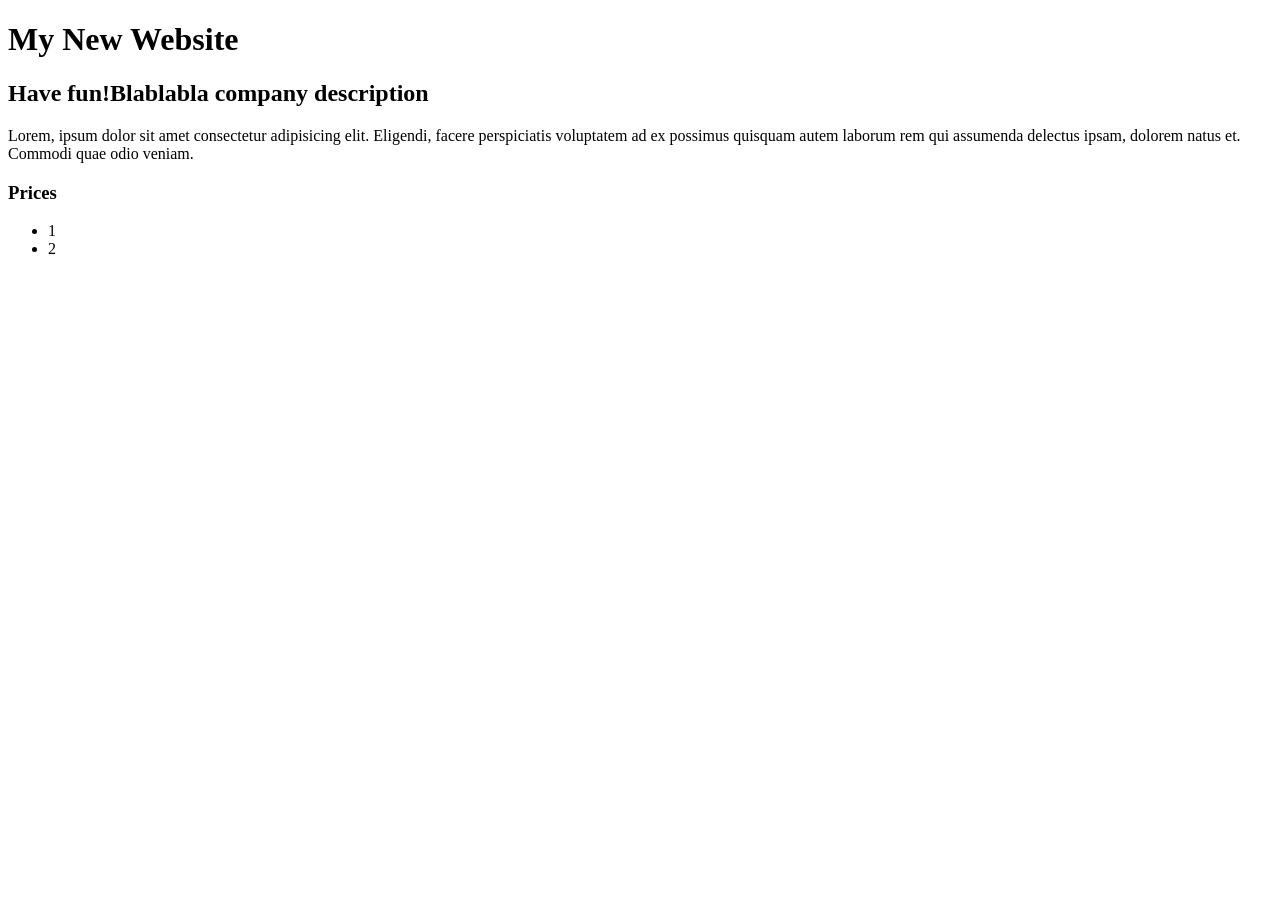
<file: index.html>
<!DOCTYPE html>
<html lang="en">
<head>
    <meta charset="UTF-8">
    <meta http-equiv="X-UA-Compatible" content="IE=edge">
    <meta name="viewport" content="width=device-width, initial-scale=1.0">
    <title>ValWebsite.com</title>
</head>
<body>
    <header>
        <h1>My New Website</h1>
        <h2>Have fun!Blablabla company description</h2>
    </header>
    <main>
    <p>Lorem, ipsum dolor sit amet consectetur adipisicing elit. Eligendi, facere perspiciatis voluptatem ad ex possimus quisquam autem laborum rem qui assumenda delectus ipsam, dolorem natus et. Commodi quae odio veniam.
    </p>
<h3>Prices</h3>
    <ul>
        <li>1</li>
        <li>2</li>
    </ul>
    </main>
    <footer></footer>
    
</body>
</html>
</file>
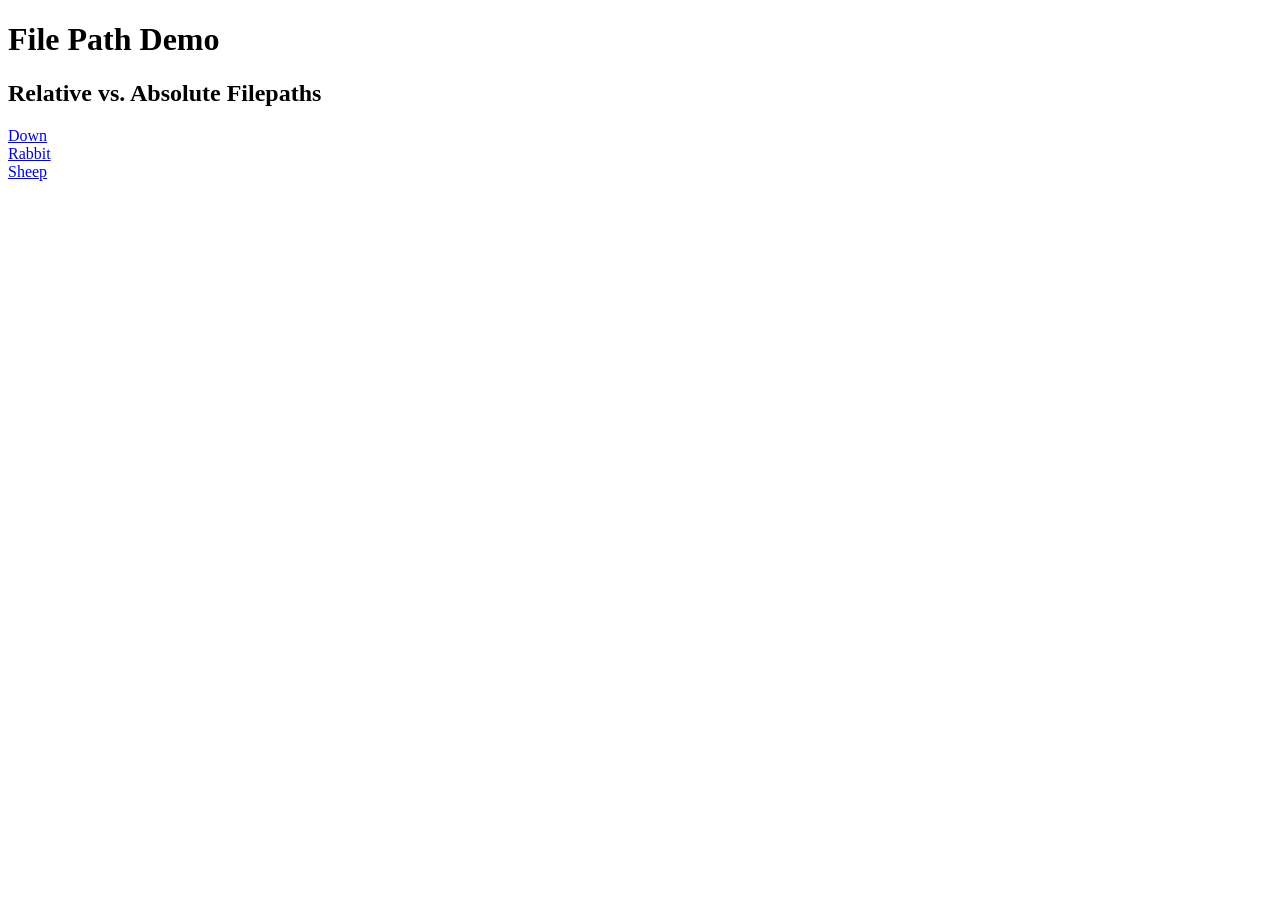
<file: file-path-demo/index.html>
<!DOCTYPE html>
<html lang="en">
<head>
    <meta charset="UTF-8">
    <meta http-equiv="X-UA-Compatible" content="IE=edge">
    <meta name="viewport" content="width=device-width, initial-scale=1.0">
    <title>File Path Demo</title>
</head>
<body>
    <h1>File Path Demo</h1>
    <h2>Relative vs. Absolute Filepaths</h2>
    <nav>
        <a href="deeper/down/index.html">Down</a>
        <br>
        <a href="deeper/down/the/rabbithole/rabbit.html">Rabbit</a>
        <br>
        <a href="deeper/down/the/rabbithole/sheep.html">Sheep</a>
    </nav>
</body>
</html>
</file>
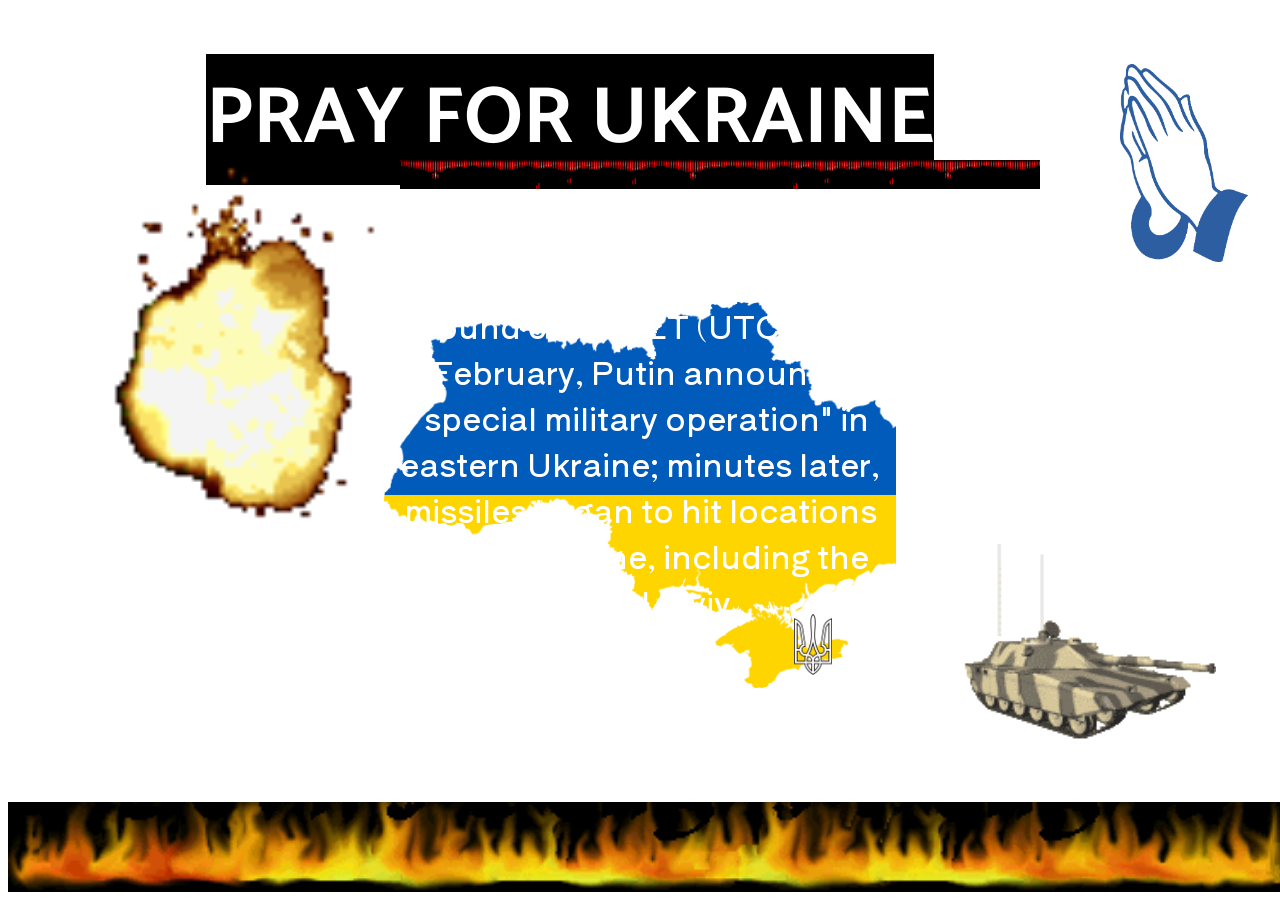
<file: geocities/index.html>
<!DOCTYPE html>
<html lang="en">
<head>
    <meta charset="UTF-8">
    <meta http-equiv="X-UA-Compatible" content="IE=edge">
    <meta name="viewport" content="width=device-width, initial-scale=1.0">
    <link rel="stylesheet" href="style.css">
    <title>Document</title>
</head>
<body>
    <h1>PRAY FOR UKRAINE</h1>
    <p>Around 05:00 EET (UTC+2) on 24 February, Putin announced a "special military operation" in eastern Ukraine; minutes later, missiles began to hit locations across Ukraine, including the capital, Kyiv.</p>
    <img id="fire"src="gif/fire.gif" alt="fire">
    <img id="explosive"src="gif/explosive.gif" alt="">
    <img id="blood" src="gif/blood.gif" alt="blood">
    <img id="tank" src="gif/tank.gif" alt="turning tank">
    <img id="pray" src="img/pray.png" alt="praying hands">
    <img id="tryzub" src="img/tryzub.png" alt="Tryzub">
</body>
</html>
</file>
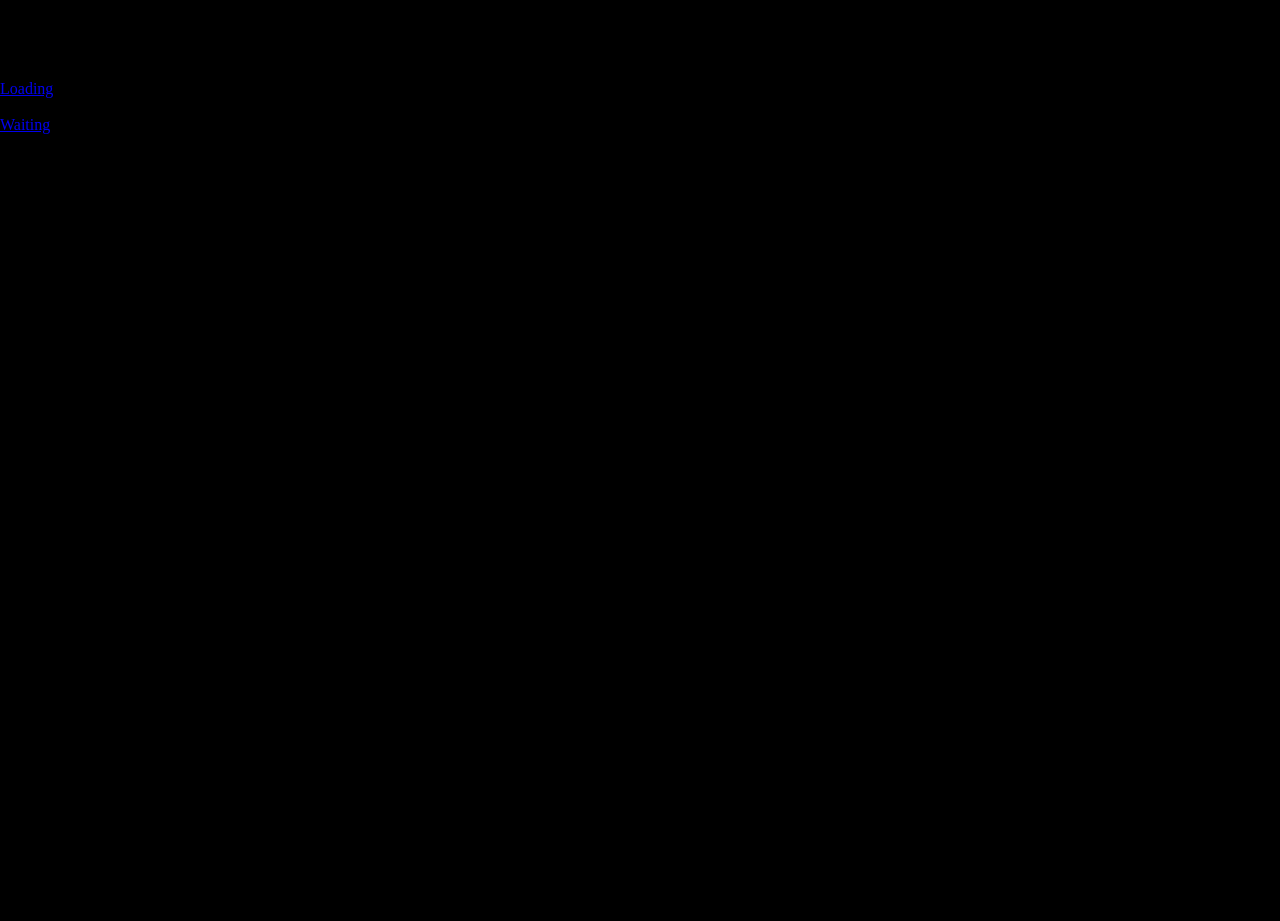
<file: projects/loading/index.html>
<!DOCTYPE html>
<html lang="en">
<head>
  <meta charset="UTF-8">
  <meta http-equiv="X-UA-Compatible" content="IE=edge">
  <meta name="viewport" content="width=device-width, initial-scale=1.0">
  <link rel="stylesheet" href="style.css">
  <title>Loading</title>
</head>
<body id="main">

  <h1 class="font-effect-3d">Loading Assigment</h1>

  <a href="loading.html">Loading</a>
  <br><br>
<a href="waiting.html">Waiting</a>
</body>
</html>
</file>
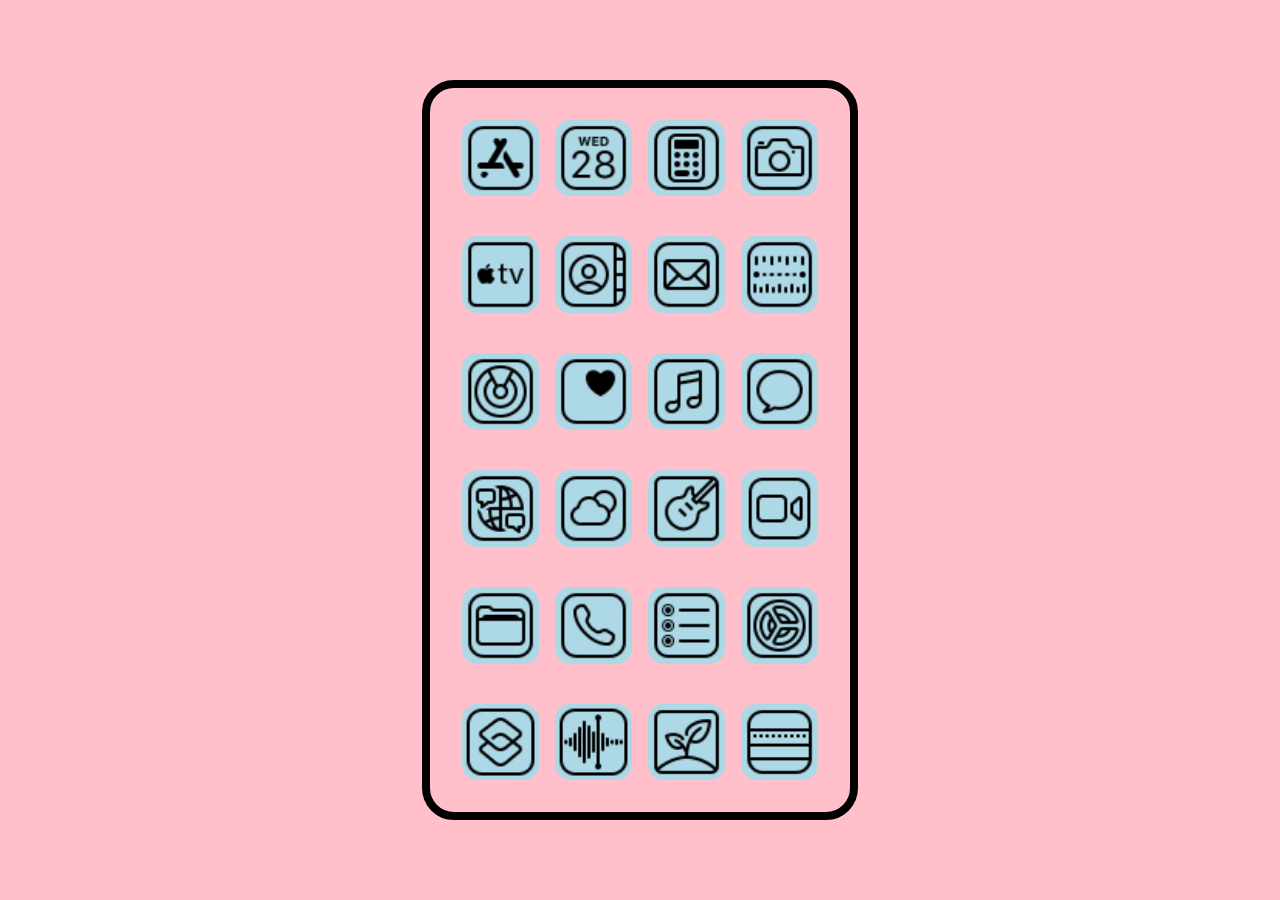
<file: projects/smartphone/index.html>
<!DOCTYPE html>
<html lang="en">
<head>
    <meta charset="UTF-8">
    <meta http-equiv="X-UA-Compatible" content="IE=edge">
    <meta name="viewport" content="width=device-width, initial-scale=1.0">
    <link rel="stylesheet" href="style.css">
    <title>Smartphone</title>
</head>
<body>
    <div class="outer-flex-container">
        <div class="case">
          <div class="flex-container">
            
            <img src="img/appstore.png" alt="app store">
            <img src="img/calendar.png" alt="calendar">
            <img src="img/calculator.png" alt="calculator">
            <img src="img/camera.png" alt="camera">
          </div>
      
          <div class="flex-container">
            <img src="img/appletv.png" alt="apple tv">
            <img src="img/contacts.png" alt="contacts">
            <img src="img/mail.png" alt="mail">
            <img src="img/measure.png" alt="measure">
            
          </div>
      
          <div class="flex-container">
            <img src="img/findmyphone.png" alt="find my phone">
            <img src="img/health.png" alt="health">
            <img src="img/music.png" alt="music">
            <img src="img/messages.png" alt="messages">
          </div>
          <div class="flex-container">
            
            <img src="img/translateapp.png" alt="translate app">
            <img src="img/weather.png" alt="weather">
            <img src="img/garageband.png" alt="garage band">
            <img src="img/facetime.png" alt="facetime">
          </div>
          <div class="flex-container">
            
            <img src="img/files.png" alt="files">
            <img src="img/call.png" alt="phone">
            <img src="img/reminders.png" alt="reminders">
            <img src="img/settings.png" alt="settings">
          </div>
          <div class="flex-container">
            
            <img src="img/shortcuts.png" alt="shortcuts">
            <img src="img/voicememos.png" alt="voice memos">
            <img src="img/seed.png" alt="apple seed">
            <img src="img/notes.png" alt="notes">
          </div>
        </div>
      </div>
</body>
</html>
</file>
<file: geocities/style.css>
@import url('https://fonts.googleapis.com/css2?family=Catamaran:wght@100&display=swap');
@import url('https://fonts.googleapis.com/css2?family=Shippori+Antique+B1&display=swap');
 
body {
    background-image: url(https://media.giphy.com/media/5vgHoMiknf5iJl8FH1/giphy.gif);
    background-repeat: no-repeat;
    background-size: cover;
    margin: 0;

}
h1 {
    color: white;
    background-color: black;
    text-align: center;
    font-family: 'Catamaran', sans-serif;
    font-size: 5em;
    position: fixed;
  top: 0;
 right: 27%;

}
p{
    color:white;
    text-align: center;
    font-size: 2em;
    margin-right: 30%;
    margin-left: 30%;
    font-family: 'Shippori Antique B1', sans-serif;
    background-image: url(img/ukraineflag.png);
    background-size: cover;
    padding-bottom: 2em;
    position:fixed;
    top:30%;
    max-width:50%;
}

#pray{
    position: absolute;
    left:70rem;
    top:4rem;
    width: 10%;
}
#fire{
    position:absolute;
bottom: .5rem;
left: .5rem;
width: 100%;  
    }
#explosive{
    position:absolute;
top: 10rem;
left: 5rem;
width:25%;
}
#blood{
    position:fixed;
    top:10rem;
    left: 25rem;
    width:50%;
    margin-left: auto;
    margin-right: auto;
}
#tank{
    position:fixed;
    bottom:10rem;
    right: 4rem;
    width:20%;
}
#tryzub {
    position:fixed;
    width:3%;
    right:35%;
    bottom:25%;
}
</file>
<file: projects/loading/style.css>
@import url('https://fonts.googleapis.com/css?family=Indie+Flower&display=swap&effect=shadow-multiple|fire-animation');

@import url('https://fonts.googleapis.com/css?family=Play&display=swap&effect=shadow-multiple|neon');

@import url('https://fonts.googleapis.com/css?family=Play&display=swap&effect=shadow-multiple|3d');

body{
  background: black;
}

h1{

  font-family: 'Play', sans-serif;
}
#minutes{
  margin-top: 10%;
}
#hours{
  margin-top: 30%;
}
p{
  color: white;
  margin-top: 25%;
  text-align: center;
  font-size: 50px;
  font-family: 'Indie Flower', cursive;
}
.big{
  width:300px;
  height:300px;
  border: 1.5px solid orange;
  position: absolute;
  top: 0;
  left: 0;
  right:0;
  margin: auto;
  border-radius: 50%;
}

.mini{
  height: 50px;
  width: 50px;
  border-radius: 50%;
  position: absolute;
  top: 0;
  bottom: 0;
  left: 0;
  right: 0;
  overflow: hidden;
  margin: auto;
  animation: ball 5s linear infinite;
}

@keyframes ball{
  0%{
    transform: rotate(0deg)translate(-160px)rotate(0deg);
  }
  100%{
    transform: rotate(360deg)translate(-160px)rotate(0deg);
  }
}


#loading-container {
  position: absolute;
  left: 50%;
  top: 50%;
  transform: translate(-50%, -50%);

}
div#circle {
  width: 200px;
  height: 200px;
  border: 15px solid red;
  margin: 0 auto;
  margin-top: 25%;
  display: flex;
  justify-content: center;
  position: relative;
  align-items: center;
  border-radius: 50%;
  animation-name: circle;
   animation-duration: 2s;
  animation-iteration-count: infinite;
}

@keyframes circle {
  0% {
    border-color: rgb(216, 36, 120);
    transform: scale(1);
  }
  25% {
    border-color: rgb(130, 176, 235);
    transform: scale(1.1);
  }
  50% {
    border-color: rgb(217, 255, 0);
    transform: scale(1.3);
  }
  75% {
    border-color: rgb(233, 172, 205);
    transform: scale(1.1);
  }
  100% {
    border-color: rgb(49, 0, 128);
    transform: scale(1);
  }
}

div#square{
  width: 75px;
  height: 75px;
  border: 5px solid rgb(14, 235, 235);
  position: absolute;
  animation-name: square;
  animation-duration: 2s;
  animation-iteration-count: infinite;
  animation-timing-function: ease-in-out;
  animation-direction: alternate-reverse;
}

@keyframes square{
  0%{
    transform: rotate(0deg)
  }
  25%{
    border-color: rgb(145, 233, 110);
    border-width: 10px;
  }
  50%{
    border-color: coral;
    border-width: 20px;
  }
  75%{
    border-color: rgb(221, 121, 196);
    border-width: 40px;
  }
  100% {
    transform: rotate(360deg);
    border-width: 5px;
  }
}
#main{
  background-image: url('http://i.stack.imgur.com/kx8MT.gif');
    background-size: cover;
    
    
    
    height: 100vh;
    padding:0;
    margin:0;
}
</file>
<file: projects/smartphone/style.css>
* {
    margin: 0;
    padding: 0;
  }
  
  img {
    display: block;
    width: 6vw;
    max-width: 16rem;
    background-color: lightblue;
    border-radius: 20%;
   
  }
  
  .outer-flex-container {
    background-color: pink;
    height: 100vh;
    display: flex;
    flex-direction: column;
    justify-content: center;
    align-items: center;
    gap: .5rem;
  }
  
  .case {
    border: .5rem solid black;
    padding: 1em;
    border-radius: 2rem;
    display: flex;
    flex-direction: column;
    gap: .5rem;
    position: relative;
  }
  
  .flex-container {
    display: flex;
    padding: 1rem;
    gap: 1rem;
  }
  
  .flex-container img:hover{
    -webkit-transform: scale(1.2);
    -ms-transform: scale(1.2);
    transform: scale(1.2);
    transition: 1s ease;
    }
</file>
